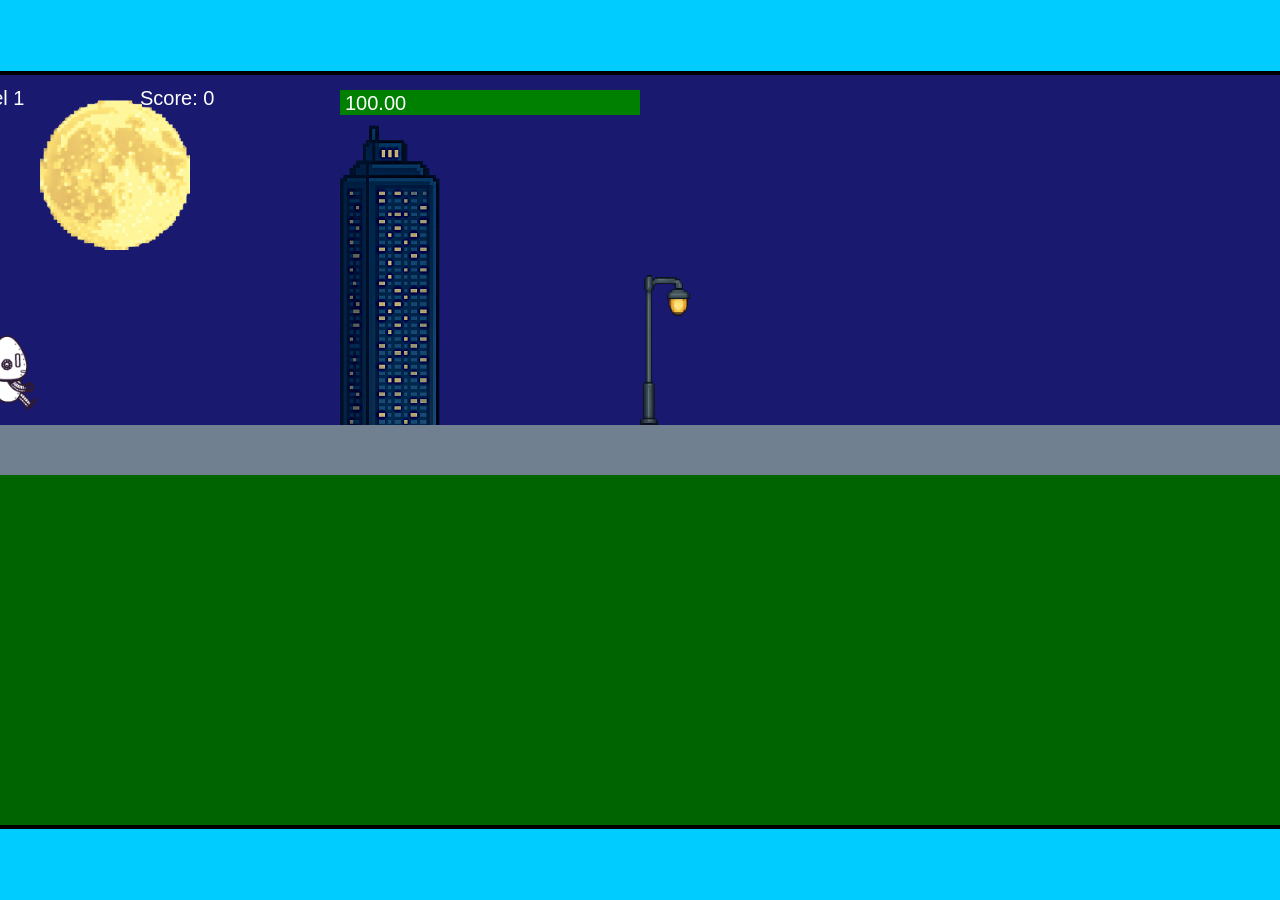
<file: fsd-projects/runtime/index.html>
<!DOCTYPE html>
<html lang="en">
  <head>
    <meta charset="UTF-8" />
    <meta name="viewport" content="width=device-width, initial-scale=1.0" />
    <title>Runtime Neo</title>
    <link rel="stylesheet" href="runtime.css" />
    <script src="https://code.jquery.com/jquery-3.1.0.js"></script>
    <script src="setup.js"></script>
    <script src="levels.js"></script>
    <script src="scenery.js"></script>
    <script src="student.js"></script>
    <script src="main.js"></script>
  </head>
  <body id="body">
    <canvas id="gameCanvas" width="1400" height="750"></canvas>
    <img id="player" src="images/halle.png" />
    <img id="projectile" src="images/projectile.png" />
    <img id="basicPlatform" src="images/interactable/basicPlatform.png" />
    <img id="spikes" src="images/interactable/spikes.png" />
    <img id="bug" src="images/interactable/bug.png" />
    <img id="healthUp" src="images/interactable/healthUp.png" />
    <img id="flag" src="images/interactable/flag.png" />
    <img id="moon" src="images/backgrounds/moon.png" />
    <img id="building" src="images/backgrounds/building.png" />
    <img id="lamp" src="images/backgrounds/lamp.png" />
  </body>
</html>
</file>
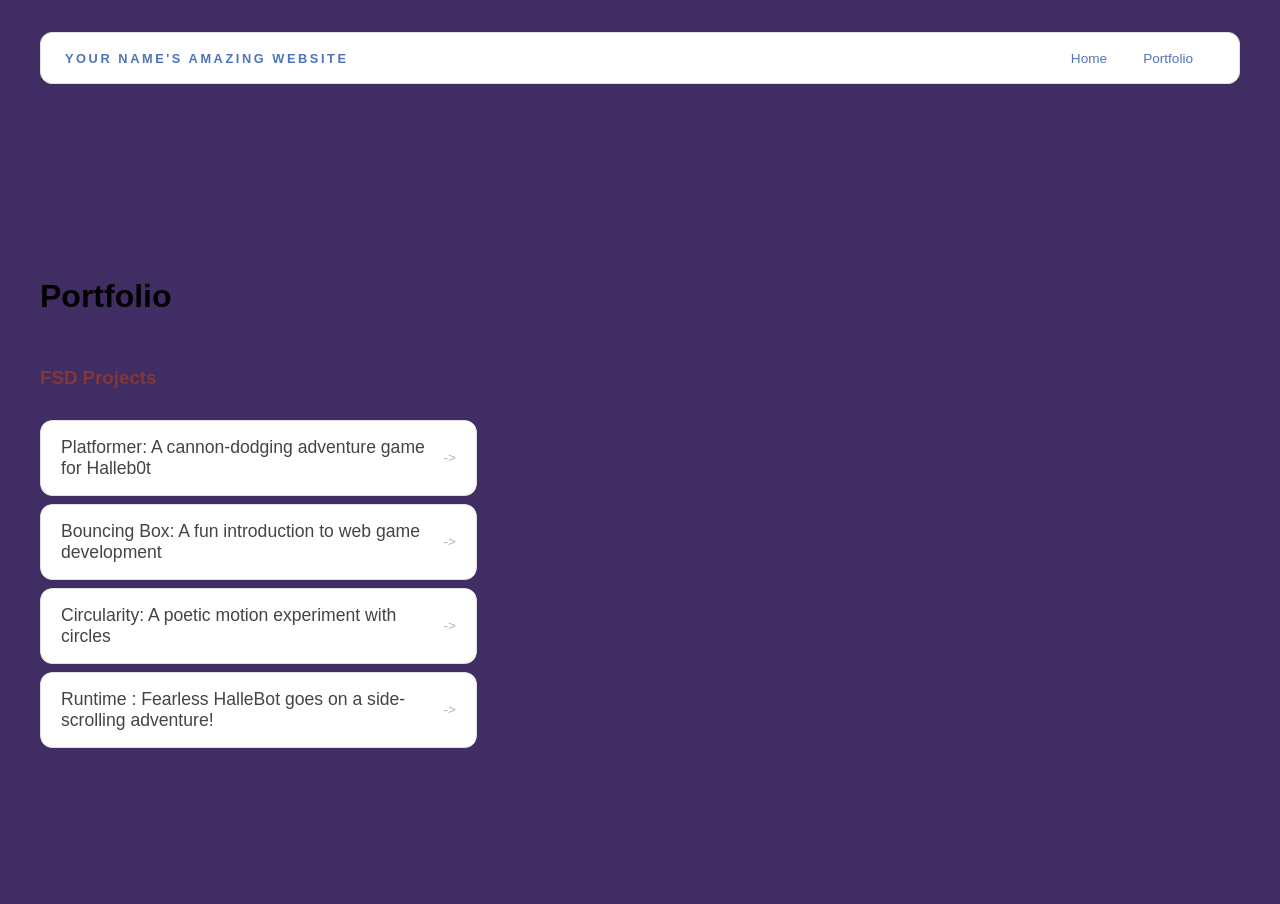
<file: portfolio.html>
<!DOCTYPE html>
<html>
  <head>
  <title>Your Name's Website</title>
  <link rel="stylesheet" href="style.css" />
</head>
  <body>
    <!-- All content goes here -->
    <div id="all-contents">
      <nav>
  <h1>Your Name's Amazing Website</h1>
  <ul id="nav-ul">
    <li class="nav-li">
      <a href="index.html">Home</a>
    </li>
    <li class="nav-li">
      <a href="portfolio.html">Portfolio</a>
    </li>
    <li>
  </ul>
</nav>

  <main>
  <div class="content">
    <h1>Portfolio</h1>
    <h3>FSD Projects</h3>
    <ul id="portfolio">
<li>
  <a href="fsd-projects/platformer/">Platformer: A cannon-dodging adventure game for Halleb0t</a>
</li>
<li>
  <a href="fsd-projects/bouncing-box/">Bouncing Box: A fun introduction to web game development</a>
</li>
<li>
  <a href="fsd-projects/circularity/">Circularity: A poetic motion experiment with circles</a>
</li>
<li>
 <a href="fsd-projects/runtime/">Runtime : Fearless HalleBot goes on a side-scrolling adventure!</a>
</li>
    </ul>

    <!-- ASD Projects will go here -->

  </div>
</main>
    </div>
  </body>
</html>
</file>
<file: fsd-projects/runtime/runtime.css>
/* runtime.css */
/* Styles for Runtime Neo auto-runner game */

img {
  display: none;
}

#gameCanvas {
  position: absolute;
  border: 4px solid #000;
  top: 50%;
  left: 50%;
  transform: translate(-50%, -50%);
}

body {
  margin: 0;
  background-color: #00ccff;
  font-family: Arial, sans-serif;
  text-align: center;
  overflow: hidden;
}
</file>
<file: style.css>
* {
  box-sizing: border-box;
}

body {
  margin: 0;
  background: #1d0647d7;
  color: #853636;
  font-family: "Helvetica Neue", Arial, sans-serif;
}

#all-contents {
  max-width: 1500px;
  min-height: 100vh;
  margin: 0 auto;
  padding: 32px 40px;
}
main {
  display: grid;
  grid-template-columns: minmax(220px, 1fr) minmax(420px, 1.6fr);
  align-items: center;
  min-height: calc(100vh - 160px);
  gap: clamp(32px, 5vw, 80px);
}

.sidebar {
  width: 100%;
}

.content {
  display: flex;
  flex-direction: column;
  align-items: flex-start;
  gap: 12px;
}
h2 {
  margin: 0;
  font-size: clamp(4rem, 10vw, 7rem);
  line-height: 0.9;
  font-weight: 900;
  letter-spacing: -0.04em;
  text-transform: uppercase;
  color: #e0b012c7;
}

.content > p {
  margin: 0;
  color: #c7ba05a4;
  font-size: 0.9rem;
  text-transform: uppercase;
  letter-spacing: 0.15em;
  line-height: 1.4;
}
#interests {
  margin-top: 32px;
  width: 100%;
}

#interests h3 {
  margin: 0 0 12px;
  font-size: 0.75rem;
  font-weight: 700;
  text-transform: uppercase;
  letter-spacing: 0.2em;
  color: #2c63c9;
}

#interests ul {
  list-style: none;
  margin: 0;
  padding: 0;
  display: flex;
  flex-wrap: wrap;
  gap: 8px;
}

#interests li {
  color: #2c63c9;
  font-size: 1rem;
  font-weight: 600;
  padding: 10px 20px;
  background: #fff;
  border: 1px solid #ddd;
  border-radius: 100px;
  transition:
    background 0.25s ease,
    color 0.25s ease,
    transform 0.25s ease;
  cursor: default;
}

#interests li:hover {
  background:#4e74b9 ;
  color: #645353;
  border-color: #000;
  transform: translateY(-2px);
}
.sidebar-img {
  width: 100%;
  max-width: 760px;
  aspect-ratio: 3 / 4;
  object-fit: cover;
  display: block;
  border-radius: 16px;
  filter: grayscale(100%);
  box-shadow: 0 8px 30px rgba(0, 0, 0, 0.12);
  transition:
    filter 0.4s ease,
    transform 0.4s ease,
    box-shadow 0.4s ease;
}

.sidebar-img:hover {
  filter: grayscale(0%);
  transform: translateY(-4px);
  box-shadow: 0 16px 40px rgba(0, 0, 0, 0.18);
}
nav {
  display: flex;
  justify-content: space-between;
  align-items: center;
  margin-bottom: 48px;
  padding: 16px 24px;
  background: #fff;
  border: 1px solid #e0e0e0;
  border-radius: 12px;
}

nav h1 {
  margin: 0;
  font-size: 0.8rem;
  font-weight: 700;
  text-transform: uppercase;
  letter-spacing: 0.2em;
  color: #4e74b9;
}

#nav-ul {
  list-style: none;
  display: flex;
  gap: 8px;
  margin: 0;
  padding: 0;
}

.nav-li a {
  color: #4e74b9;
  text-decoration: none;
  font-size: 0.85rem;
  font-weight: 500;
  padding: 6px 14px;
  border-radius: 8px;
  transition:
    background 0.25s ease,
    color 0.25s ease;
}

.nav-li a:hover {
  background: #bb690c;
  color: #f3bd0b;
}
/* Portfolio styles */
.content h1 {
  color: black;
}

#portfolio {
  list-style: none;
  margin: 0;
  padding: 0;
  width: 100%;
  display: flex;
  flex-direction: column;
  gap: 8px;
}

#portfolio li {
  border-radius: 12px;
  overflow: hidden;
}

#portfolio a {
  display: flex;
  justify-content: space-between;
  align-items: center;
  text-decoration: none;
  color: #444;
  padding: 16px 20px;
  font-size: 1.1rem;
  font-weight: 500;
  background: #fff;
  border: 1px solid #e0e0e0;
  border-radius: 12px;
  transition: background 0.25s ease, color 0.25s ease, transform 0.25s ease;
}

#portfolio a:hover {
  background: #000;
  color: #fff;
  transform: translateX(4px);
}

#portfolio a::after {
  content: "->";
  font-size: 0.85rem;
  opacity: 0.4;
  transition: opacity 0.25s ease;
  white-space: nowrap;
}

#portfolio a:hover::after {
  opacity: 1;
}
</file>
